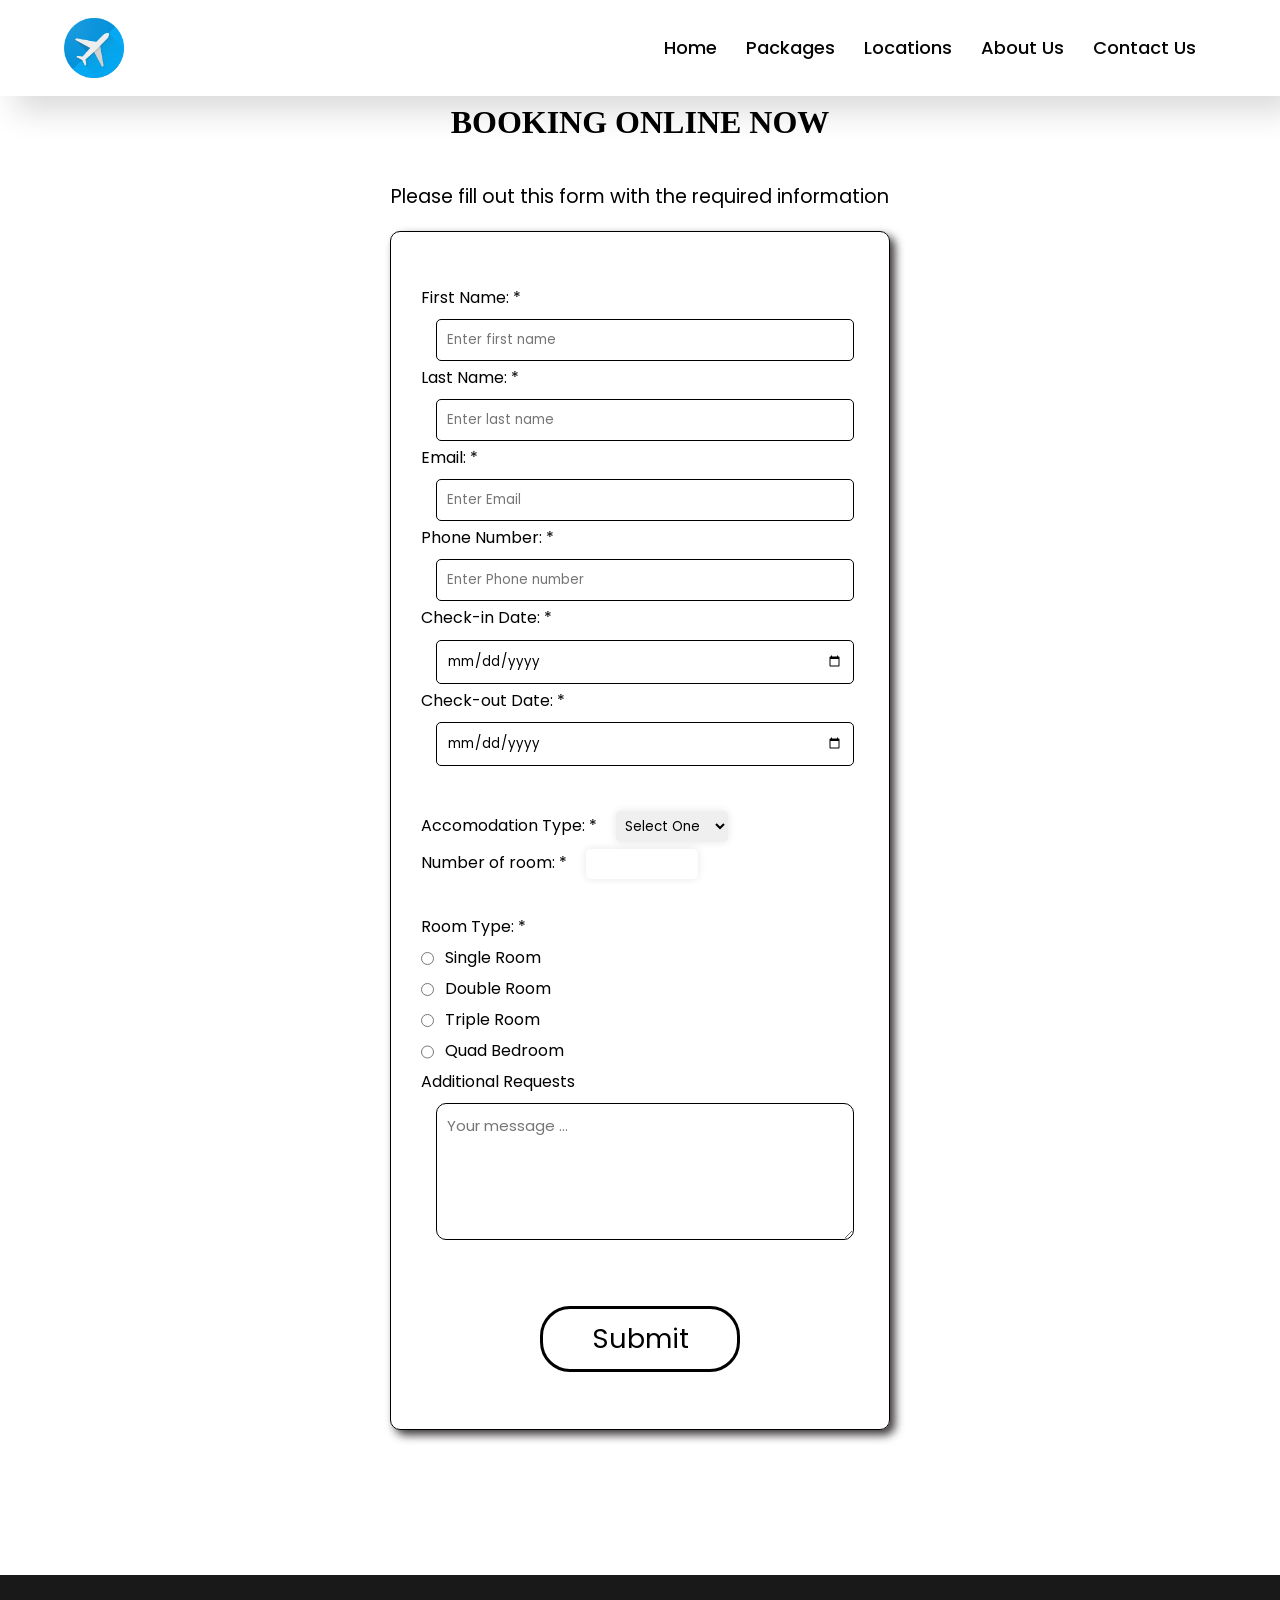
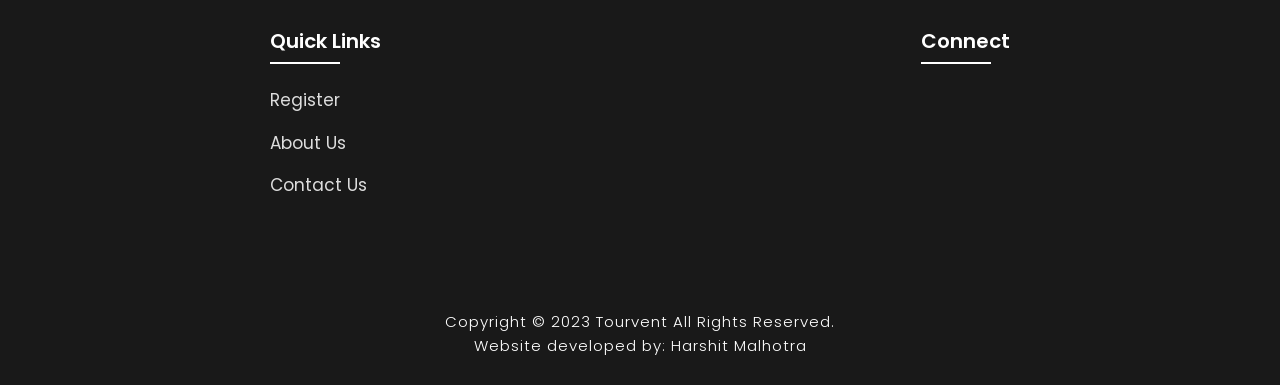
<file: booking.html>
<!DOCTYPE html>
<html lang="en">

<head>
    <meta charset="UTF-8" />
    <meta http-equiv="X-UA-Compatible" content="IE=edge" />
    <meta name="viewport" content="width=device-width, initial-scale=1.0" />
    <title>Register Here</title>
    <link rel="icon" href="./assets/files/logo.png" />
    <link rel="stylesheet" type="text/css" href="./assets/css/style.css" />
    <link rel="stylesheet" type="text/css" href="./assets/css/booking.css" />
    <link rel="preconnect" href="https://fonts.googleapis.com" />
    <link rel="preconnect" href="https://fonts.gstatic.com" crossorigin />
    <link
        href="https://fonts.googleapis.com/css2?family=Paytone+One&family=Poppins:wght@100;200;300;400;500;600;700;800;900&display=swap"
        rel="stylesheet" />
</head>

<body>
    <div>
        <nav>
            <img src="./assets/files/logo.png" class="logo" alt="Logo" title="FirstFlight Travels">
            <ul class="navbar">
                <li>
                    <a href="index.html">Home</a>
                    <a href="./index.html#package">Packages</a>
                    <a href="./index.html#locations">Locations</a>
                    <a href="./info.html">About Us</a>
                    <a href="./contact.html">Contact Us</a>
                </li>
            </ul>
        </nav>
    </div>

    <div class="booking">
        <h1>Booking Online Now</h1>
        <p>Please fill out this form with the required information</p>
        <form action="">
            <fieldset>
                <label>First Name: *
                    <input type="text" class="data" name="firstname" placeholder="Enter first name" required /></label>
                <label>Last Name: *
                    <input type="text" name="lastname" placeholder="Enter last name" required />
                </label>
                <label>Email: *
                    <input type="email" name="email" placeholder="Enter Email" required />
                </label>
                <label>Phone Number: *
                    <input type="text" name="phone" placeholder="Enter Phone number" required />
                </label>

                <label>Check-in Date: *
                    <input type="date" name="check-in-date" required />
                </label>
                <label>Check-out Date: *
                    <input type="date" name="check-out-date" required />
                </label>
            </fieldset>
            <fieldset>
                <label> Accomodation Type: *
                    <select name="accomodation" id="accomodation">
                        <option value="">Select One</option>
                        <option value="1">Hotel</option>
                        <option value="2">Self-Catered</option>
                        <option value="3">Hostel</option>
                        <option value="4">Guesthouse</option>
                    </select>
                </label><br>

                <label>Number of room: * <input type="number" name="age" min="1" max="120" class="room" /><br><br>
                    <label>Room Type: * <br>
                        <label>
                            <input type="radio" name="room-type" class="inline" /> Single Room
                        </label><br>
                        <label>
                            <input type="radio" name="room-type" class="inline" /> Double Room
                        </label><br>
                        <label>
                            <input type="radio" name="room-type" class="inline" /> Triple Room
                        </label><br>
                        <label>
                            <input type="radio" name="room-type" class="inline" /> Quad Bedroom
                        </label>
                    </label>
                </label><br>

                <label>Additional Requests
                    <textarea name="additional" rows="5" cols="30" placeholder="Your message ..."></textarea>
                </label>
            </fieldset>
            <input type="submit" value="Submit" ONCLICK="alert('Booked successfully! \nEnjoy your journey')" class="submit-btn" />
           
        </form>
    </div>
       
</body>

<!-- Footer -->

<section class="footer">
    <div class="foot">
        <div class="footer-content">
            <div class="footlinks">
                <h4>Quick Links</h4>
                <ul>
                    <li><a href="./booking.html">Register</a></li>
                    <li><a href="./info.html">About Us</a></li>
                    <li><a href="./contact.html">Contact Us</a></li>
                </ul>
            </div>

            <div class="footlinks">
                <h4>Connect</h4>
            </div>

        </div>
    </div>

    <div class="end">
        <p>Copyright © 2023 Tourvent All Rights Reserved.<br>Website developed by: Harshit Malhotra</p>
    </div>
</section>

<!-- Javascript -->

<script>
    let calendar = document.querySelector('.calendar')

    const month_names = ['January', 'February', 'March', 'April', 'May', 'June', 'July', 'August', 'September', 'October', 'November', 'December']

    isLeapYear = (year) => {
        return (year % 4 === 0 && year % 100 !== 0 && year % 400 !== 0) || (year % 100 === 0 && year % 400 === 0)
    }

    getFebDays = (year) => {
        return isLeapYear(year) ? 29 : 28
    }

    generateCalendar = (month, year) => {

        let calendar_days = calendar.querySelector('.calendar-days')
        let calendar_header_year = calendar.querySelector('#year')

        let days_of_month = [31, getFebDays(year), 31, 30, 31, 30, 31, 31, 30, 31, 30, 31]

        calendar_days.innerHTML = ''

        let currDate = new Date()
        if (month > 11 || month < 0) month = currDate.getMonth()
        if (!year) year = currDate.getFullYear()

        let curr_month = `${month_names[month]}`
        month_picker.innerHTML = curr_month
        calendar_header_year.innerHTML = year

        // get first day of month

        let first_day = new Date(year, month, 1)

        for (let i = 0; i <= days_of_month[month] + first_day.getDay() - 1; i++) {
            let day = document.createElement('div')
            if (i >= first_day.getDay()) {
                day.classList.add('calendar-day-hover')
                day.innerHTML = i - first_day.getDay() + 1
                day.innerHTML += `<span></span>
                                <span></span>
                                <span></span>
                                <span></span>`
                if (i - first_day.getDay() + 1 === currDate.getDate() && year === currDate.getFullYear() && month === currDate.getMonth()) {
                    day.classList.add('curr-date')
                }
            }
            calendar_days.appendChild(day)
        }
    }

    let month_list = calendar.querySelector('.month-list')

    month_names.forEach((e, index) => {
        let month = document.createElement('div')
        month.innerHTML = `<div data-month="${index}">${e}</div>`
        month.querySelector('div').onclick = () => {
            month_list.classList.remove('show')
            curr_month.value = index
            generateCalendar(index, curr_year.value)
        }
        month_list.appendChild(month)
    })

    let month_picker = calendar.querySelector('#month-picker')

    month_picker.onclick = () => {
        month_list.classList.add('show')
    }

    let currDate = new Date()

    let curr_month = {
        value: currDate.getMonth()
    }
    let curr_year = {
        value: currDate.getFullYear()
    }

    generateCalendar(curr_month.value, curr_year.value)

    document.querySelector('#prev-year').onclick = () => {
        --curr_year.value
        generateCalendar(curr_month.value, curr_year.value)
    }

    document.querySelector('#next-year').onclick = () => {
        ++curr_year.value
        generateCalendar(curr_month.value, curr_year.value)
    }
</script>

<script>
    var slideIndex = 1;
    showDivs(slideIndex);

    function plusDivs(n) {
        showDivs(slideIndex += n);
    }

    function showDivs(n) {
        var i;
        var x = document.getElementsByClassName("mySlides");
        if (n > x.length) {
            slideIndex = 1
        }
        if (n < 1) {
            slideIndex = x.length
        }
        for (i = 0; i < x.length; i++) {
            x[i].style.display = "none";
        }
        x[slideIndex - 1].style.display = "block";
    }
</script>
</body>

</html>
</file>
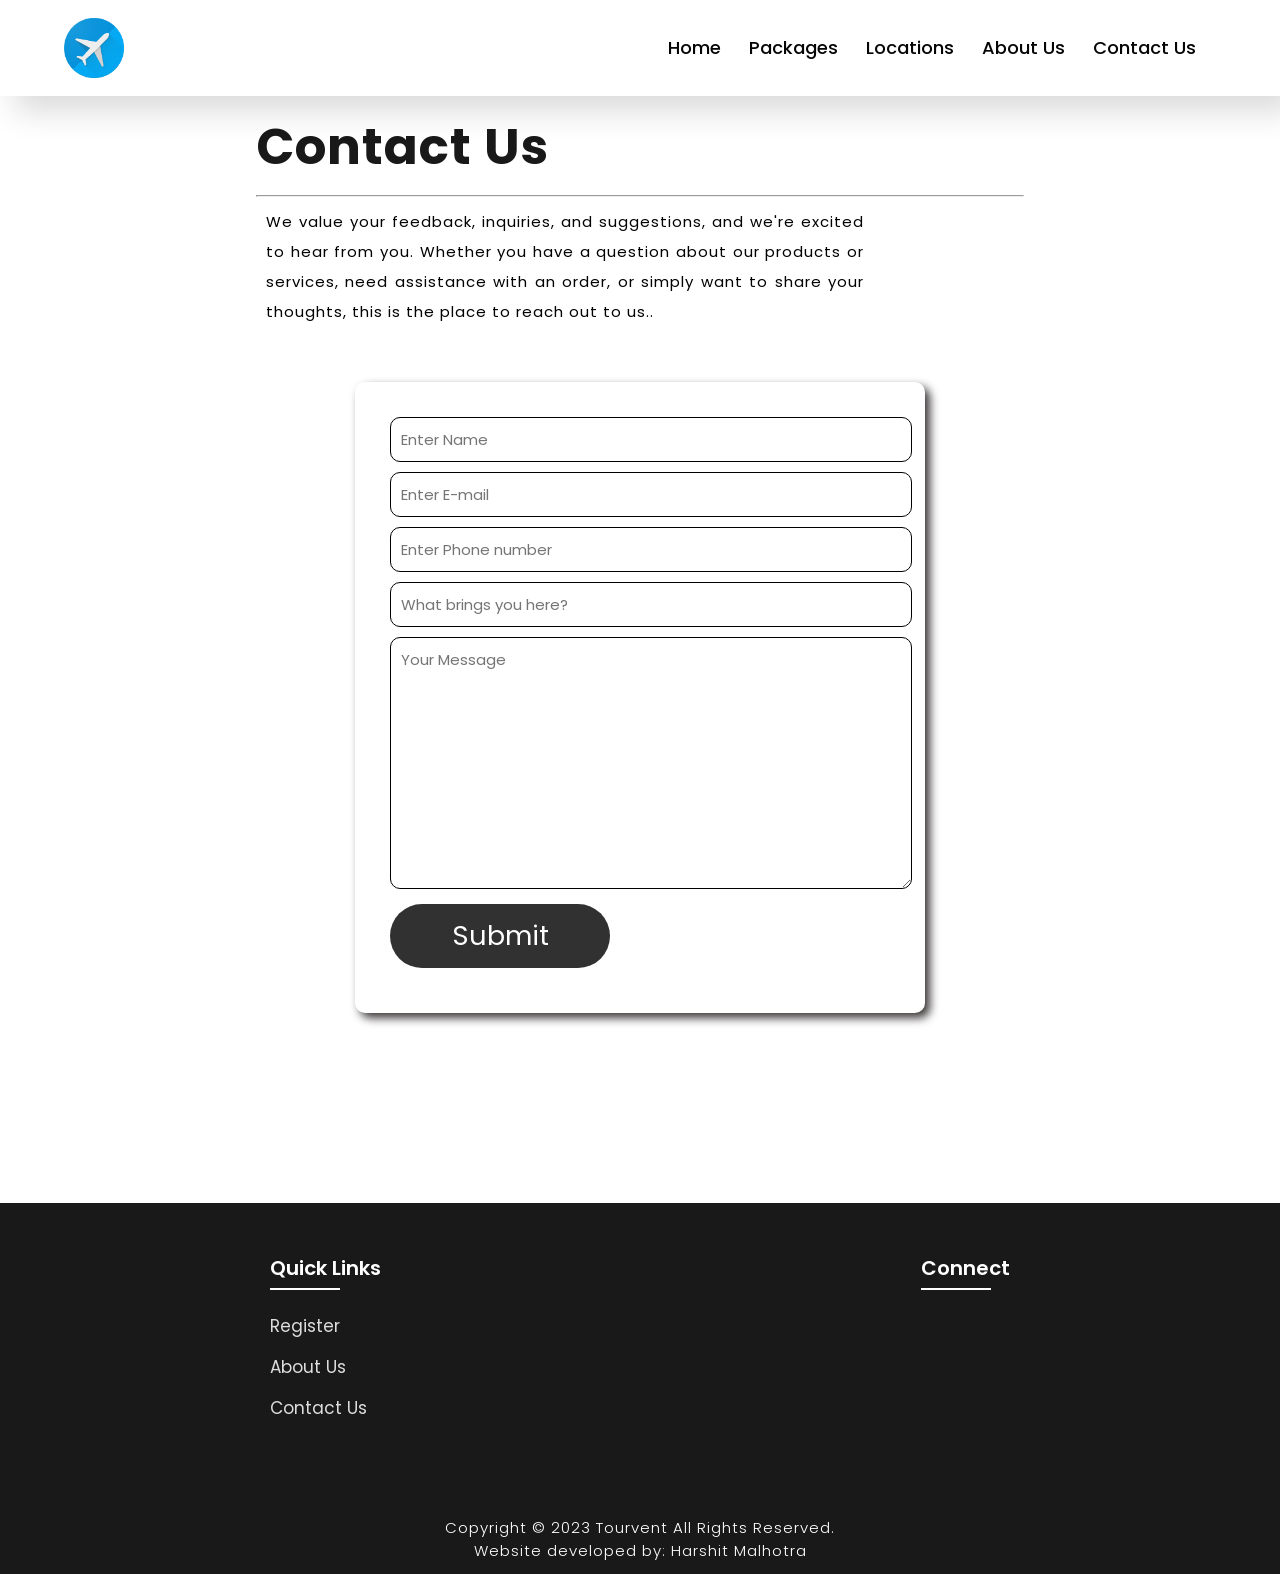
<file: contact.html>
<!DOCTYPE html>
<html lang="en">

<head>
    <meta charset="UTF-8">
    <meta http-equiv="X-UA-Compatible" content="IE=edge">
    <meta name="viewport" content="width=device-width, initial-scale=1.0">
    <title>Contact Us</title>
    <link rel="icon" href="./assets/files/logo.png">
    <link rel="stylesheet" type="text/css" href="./assets/css/style.css">
    <link rel="preconnect" href="https://fonts.googleapis.com">
    <link rel="preconnect" href="https://fonts.gstatic.com" crossorigin>
    <link
        href="https://fonts.googleapis.com/css2?family=Paytone+One&family=Poppins:wght@100;200;300;400;500;600;700;800;900&display=swap"
        rel="stylesheet">
    <link rel="stylesheet" href="https://unpkg.com/boxicons@latest/css/boxicons.min.css">

</head>

<body class="contactbody">
    <nav>
        <img src="./assets/files/logo.png" class="logo" alt="Logo" title="FirstFlight Travels">

        <ul class="navbar">
            <li>
                <a href="./index.html">Home</a>
                <a href="./index.html#package">Packages</a>
                <a href="./index.html#locations">Locations</a>
                <a href="./info.html">About Us</a>
                <a href="./contact.html">Contact Us</a>
            </li>
        </ul>

    </nav>

    <section class="contact">
        <h1>Contact <span>Us</span></h1>
        <hr>
        <p>We value your feedback, inquiries, and suggestions, and we're excited to hear from you. Whether you have
            a question about our products or services, need assistance with an order, or simply want to share your
            thoughts, this is the place to reach out to us..</p>
        <div class="contact-form">

            <form action="">
                <input type="text" name="myname" placeholder="Enter Name" required>
                <input type="email" name="email" placeholder="Enter E-mail" required>
                <input type="text" name="phone" placeholder="Enter Phone number" required>
                <input type="text" name="subject" placeholder="What brings you here?" required>
                <textarea name="message" cols="30" rows="10" placeholder="Your Message" required></textarea>
                <input type="submit" value="Submit" ONCLICK="alert('Thank you! \nYour response was submitted')" class="submit-btn">
            </form>
        </div>

    </section>

    <!-- Footer -->

    <section class="footer">
        <div class="foot">
            <div class="footer-content">

                <div class="footlinks">
                    <h4>Quick Links</h4>
                    <ul>
                        <li><a href="./booking.html">Register</a></li>
                        <li><a href="./info.html">About Us</a></li>
                        <li><a href="./contact.html">Contact Us</a></li>
                    </ul>
                </div>

                <div class="footlinks">
                    <h4>Connect</h4>
                </div>

            </div>
        </div>

        <div class="end">
            <p>Copyright © 2023 Tourvent All Rights Reserved.<br>Website developed by: Harshit Malhotra</p>
        </div>
    </section>

</body>

</html>
</file>
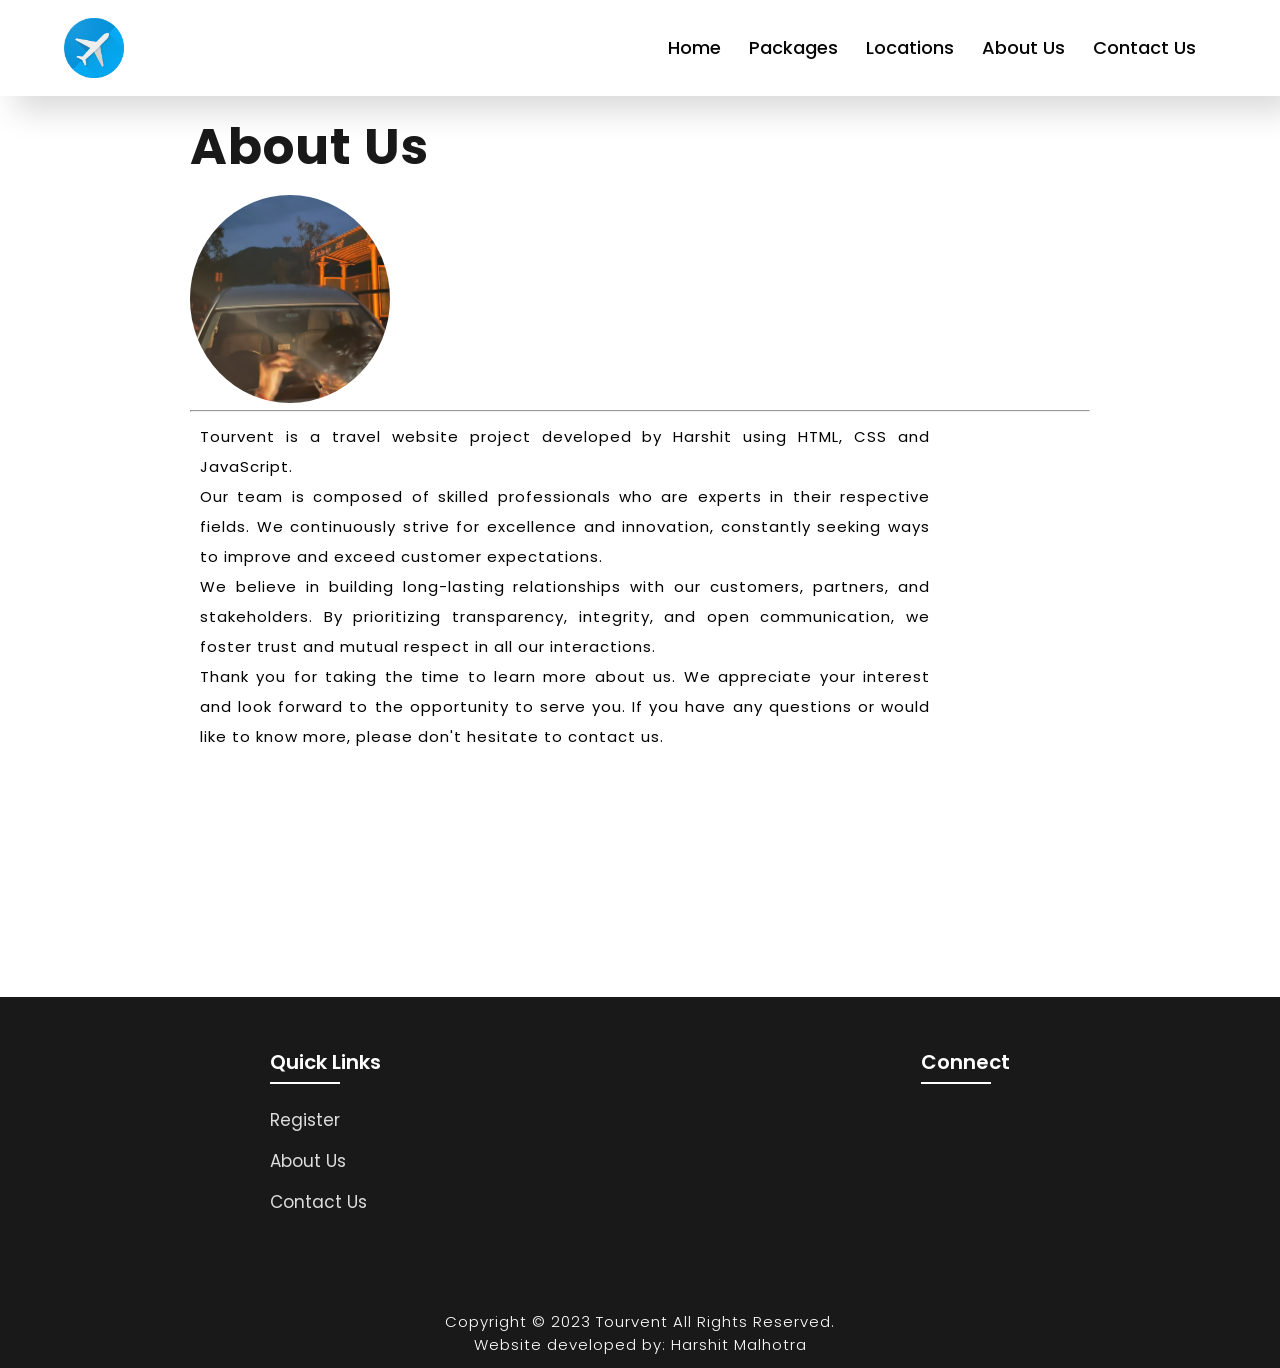
<file: info.html>
<!DOCTYPE html>
<html lang="en">

<head>
    <meta charset="UTF-8">
    <meta http-equiv="X-UA-Compatible" content="IE=edge">
    <meta name="viewport" content="width=device-width, initial-scale=1.0">
    <title>About Us</title>
    <link rel="icon" href="./assets/files/logo.png">
    <link rel="stylesheet" type="text/css" href="./assets/css/style.css">
    <link rel="preconnect" href="https://fonts.googleapis.com">
    <link rel="preconnect" href="https://fonts.gstatic.com" crossorigin>
    <link
        href="https://fonts.googleapis.com/css2?family=Paytone+One&family=Poppins:wght@100;200;300;400;500;600;700;800;900&display=swap"
        rel="stylesheet">
    <link rel="stylesheet" href="https://unpkg.com/boxicons@latest/css/boxicons.min.css">

</head>

<body class="aboutbody">
    <nav>
        <img src="./assets/files/logo.png" class="logo" alt="Logo" title="FirstFlight Travels">

        <ul class="navbar">
            <li>
                <a href="./index.html">Home</a>
                <a href="./index.html#package">Packages</a>
                <a href="./index.html#locations">Locations</a>
                <a href="./info.html">About Us</a>
                <a href="./contact.html">Contact Us</a>
            </li>
        </ul>
    </nav>

    <section class="about">
        <div class="main">
            <div class="abt-text">
                <h1>About <span>Us</span></h1>
                <img src="./assets/files/me.jpg" alt="Admin">
                <hr>
                <p>Tourvent is a travel website project developed by Harshit using HTML, CSS and JavaScript.<br>
                    Our team is composed of skilled professionals who are experts in their respective fields. We
                    continuously
                    strive for excellence and innovation, constantly seeking ways to improve and exceed customer
                    expectations. <br>
                    We believe in building long-lasting relationships with our customers, partners, and stakeholders. By
                    prioritizing transparency, integrity, and open communication, we foster trust and mutual respect in
                    all our interactions.
                    <br>
                    Thank you for taking the time to learn more about us. We appreciate your interest and look forward
                    to the opportunity to serve you. If you have any questions or would like to know more, please don't
                    hesitate to contact us.
                </p>
            </div>
        </div>
    </section>

    <!-- Footer -->

    <section class="footer">
        <div class="foot">
            <div class="footer-content">

                <div class="footlinks">
                    <h4>Quick Links</h4>
                    <ul>
                        <li><a href="./booking.html">Register</a></li>
                        <li><a href="./info.html">About Us</a></li>
                        <li><a href="./contact.html">Contact Us</a></li>
                    </ul>
                </div>

                <div class="footlinks">
                    <h4>Connect</h4>
                </div>

            </div>
        </div>

        <div class="end">
            <p>Copyright © 2023 Tourvent All Rights Reserved.<br>Website developed by: Harshit Malhotra</p>
        </div>
    </section>

</body>

</html>
</file>
<file: assets/css/style.css>
* {
  padding: 0;
  margin: 0;
  box-sizing: border;
  font-family: "Poppins", sans-serif;
  text-decoration: none;
  list-style: none;
  scroll-behavior: smooth;
}

/* Home page */

.banner {
  width: 100%;
  height: 100vh;
  overflow: hidden;
  display: flex;
  justify-content: center;
  align-items: center;
}

.banner video {
  position: absolute;
  top: 0;
  left: 0;
  object-fit: cover;
  width: 100%;
  height: 100%;
  pointer-events: none;
}

.content {
  position: relative;
  z-index: 1;
  width: 100%;
  height: 100vh;
  background-image: linear-gradient(rgba(1, 0, 5, 0.3), rgba(4, 1, 17, 0.3));
}

nav {
  width: 100%;
  position: fixed;
  background: white;
  box-shadow: 15px 15px 30px rgba(0, 0, 0, 15%);
  display: flex;
  align-items: center;
  justify-content: space-between;
}

.material-symbols-outlined {
  font-variation-settings: "FILL" 0, "wght" 400, "GRAD" 0, "opsz" 48;
}

nav .logo {
  display: flex;
  width: 60px;
  margin: 2vh;
  margin-left: 5%;
}

nav ul li {
  list-style: none;
  display: inline-block;
  margin-left: 40px;
}

.navbar {
  display: block;
  margin-right: 8vh;
}

.navbar a {
  color: rgb(5, 5, 5);
  font-size: 18px;
  padding: 15px 12px;
  border-radius: 4px;
  font-weight: 500;
  text-decoration: none;
  transition: ease 0.4s;
}

.icons {
  background-color: #101010;
}

.material-symbols-outlined {
  font-variation-settings: "FILL" 0, "wght" 400, "GRAD" 0, "opsz" NaN;
}

nav ul li a {
  text-decoration: none;
  color: rgb(255, 255, 255);
  font-size: 17px;
}

.title {
  text-decoration: none;
  font-size: 4vh;
  color: rgb(255, 255, 255);
  padding: 14px 17px;
  margin-top: 25vh;
  text-align: center;
  vertical-align: center;
}

.title h1 {
  font-size: 10vh;
  text-shadow: 2px black;
  transition: ease 0.3s;
}

.title h1:hover {
  color: transparent;
  -webkit-text-stroke: 1px white;
}

.material-symbols-outlined {
  font-variation-settings: "FILL" 0, "wght" 400, "GRAD" 0, "opsz" 20;
}

.button {
  display: inline-block;
  position: static;
  font-size: 12px;
  padding: 10px 30px;
  color: rgb(21, 74, 74);
  box-shadow: -1px 3px 3px 0 rgba(80, 80, 80, 0.2);
  background-color: white;
  border-radius: 20px;
  text-decoration: none;
  flex-wrap: wrap;
  transition: all 0.3ms ease;
}

.button:hover {
  color: white;
  background-color: #d9d4d4;
  box-shadow: -1px 6px 10px 0 rgba(120, 60, 20, 0.2);
  padding: 10px 30px;
}

/* Services */

.text h2 {
  font-size: 40px;
  font-weight: 650;
  margin-top: 40px;
  margin-bottom: 10px;
  line-height: 2;
  text-align: center;
}

.rowitems {
  display: grid;
  grid-template-columns: repeat(auto-fit, minmax(120px,1fr));
  gap: 85px;
  align-items: center;
  text-align: center;
  margin: 20px;
  margin-top: 25px;
  max-width: 1100px;
  padding: 20px;
  margin-bottom: 1px;
  gap: 2px;
}

.container-box {
  width: 150px;
  margin-bottom: 20px;
  height: 234px;
  border: 1px solid #d3d3d3;
  border-radius: 5px;
  padding: 10px;
  transition: all 0.7s ease 0s; 
  cursor: pointer;
}

.container-image img {
  height: 50px;
  width: 50px;
  padding: 10px;
  margin-bottom: 15px;
}

.container-box h4 {
  font-size: 20px;
  margin-bottom: 5px;
  font-weight: 550;
}

.container-box p {
  font-size: 16px;
  color: #808080;
}

.container-box:hover {
  transform: translateX(3px);
  box-shadow: 5px 20px 50px rgba(78, 78, 78, 0.1);
  border: 1px solid transparent;
  border-radius: 0px;
}

/* Packages */

.package {
  display: grid;
  padding: 10px;
  gap: 2px;
}

.package2 {
  display: grid;
  padding: 10px;
  gap: 0px;
}

.package-title {
  text-align: center;
}

.package-title h2 {
  font-size: 30px;
  font-weight: 650;
  padding-bottom: 10px;
  line-height: 2;
}

.package-content {
  border-radius: 15px;
  padding: 25px;
  padding-right: 50px;
  display: flex;
  background: linear-gradient(#445056, #47addd 45%, #fff 45%, #fff 100%);
  box-shadow: 10px 10px 15px #3b3737;
  margin-top: 5px;
  margin: 20px;
  flex-wrap: wrap;
  margin-bottom: 1px;
  gap: 15px;
  justify-content: center;
}

.package2-content {
  border-radius: 15px;
  padding: 25px;
  padding-right: 50px;
  display: flex;
  background: linear-gradient(#445056, #47addd 45%, #fff 45%, #fff 100%);
  box-shadow: 10px 10px 15px #3b3737;
  margin-top: 5px;
  margin-left: 149px;
  margin-right: 149px;
  margin-bottom: 1px;
  gap: 15px;
}

.pack4-content {
  background-color: #fdf5f5;
  border-radius: 5px;
  background-image: url("https://akam.cdn.jdmagicbox.com/images/icontent/flight/landing-page_3jan-2x.png");
  padding: 25px;
  padding-right: 50px;
  display: flex;
  margin-top: 5px;
  margin-left: 199px;
  margin-right: 199px;
  margin-bottom: 1px;
  gap: 15px;
}

.pack5-content {
  background-color: #fdf5f5;
  border-radius: 15px;
  background-image: url("https://images.pexels.com/photos/1122640/pexels-photo-1122640.jpeg?auto=compress&cs=tinysrgb&w=1260&h=750&dpr=1");
  box-shadow: 10px 10px 15px #3b3737;
  padding: 25px;
  padding-right: 50px;
  display: flex;
  margin-top: 5px;
  margin-left: 149px;
  margin-right: 149px;
  margin-bottom: 1px;
  gap: 15px;
}

.text-block {
  margin-bottom: 40px;
  color: #fff;
  position: absolute;
  margin-bottom: 150px;
  text-align: left;
}

.image {
  margin-top: 50px;
  position: relative;
  transition: all 0.3s cubic-bezier(0.445, 0.05, 0.55, 0.95);
  cursor: pointer;
  filter: brightness(95%);
}

.image img {
  width: 100%;
  height: 200px;
  border-radius: 15px;
}

.image h3 {
  color: white;
  position: absolute;
  font-size: 15px;
  font-weight: 500;
  text-align: center;
  bottom: 10px;
  right: 25px;
}

.image:hover {
  filter: brightness(120%);
  transform: scale(1.03);
}

/* Button */

.btn {
  display: inline-block;
  padding: 10px;
  width: 140px;
  font-weight: 500px;
  color: rgb(0, 0, 0);
  background-color: whitesmoke;
  margin-top: 30px;
  border-radius: 10px;
  transition: ease 0.3s;
}
.btn a{
  font-size: medium;
  font-weight: 600;
color: black;
}
.btn:hover{
  box-shadow: 5px 5px 10px #3b3737;
}

/* Locations */

.location-content {
  display: flex;
  justify-content: space-around;
  flex-wrap: wrap;
}

.col-content {
  position: relative;
  filter: brightness(95%);
  transition: all 0.3s cubic-bezier(0.445, 0.05, 0.55, 0.95);
}

.col-content img {
  margin-bottom: 10px;
  height: 300px;
  border-radius: 27px;
  width: 100%;
}

.col-content h5 {
  position: absolute;
  font-size: 15px;
  color: white;
  font-weight: 500;
  left: 20px;
  bottom: 105px;
  cursor: pointer;
}

.col-content p {
  position: absolute;
  font-size: 10px;
  color: white;
  left: 20px;
  bottom: 80px;
  cursor: pointer;
}

.col-content:hover {
  filter: brightness(120%);
  transform: scale(1.03);
  cursor: pointer;
}

/* Newsletter */

.newsletter {
  display: flex;
  flex-wrap: wrap;
  align-items: center;
  justify-content: space-around;
}

.newstext h2 {
  margin-top: 100px;
  font-size: 38px;
}

.newstext p {
  font-size: 20px;
  color: #4c4c4c;
}

.newsletter form {
  margin-top: 100px;
  width: 100%;
  position: relative;
}

.newsletter form input:first-child {
  display: inline-block;
  width: 300px;
  font-size: 17px;
  outline: none;
  border: none;
  border-radius: 20px;
  padding: 20px 150px 20px 30px;
  box-shadow: 5px 10px 30px rgb(85 85 85 / 20%);
}

.newsletter form input:last-child {
  display: inline-block;
  position: absolute;
  outline: none;
  border: 2px solid transparent;
  border-radius: 20px;
  color: white;
  background-color: #191919;
  padding: 14px 30px;
  cursor: pointer;
  font-size: 17px;
  font-weight: 450;
  top: 6px;
  right: 6px;
  transition: ease 0.3s;
}

.newsletter form input:last-child:hover {
  border: 2px solid rgb(21, 74, 74);
  background-color: white;
  color: rgb(21, 74, 74);
}

/* Footer */

.footer {
  background: inherit;
  margin-top: 80px;
  background-color: #191919;
}

.foot {
  padding: 20px 0;
}

.footer-content {
  display: flex;
  flex-wrap: wrap;
  justify-content: space-around;
}

.footlinks h4 {
  margin-top: 30px;
  font-size: 20px;
  font-weight: 600;
  color: white;
  margin-bottom: 30px;
  position: relative;
}

.footlinks h4::before {
  content: "";
  position: absolute;
  height: 2px;
  width: 70px;
  left: 0;
  bottom: -7px;
  background: white;
}

.footlinks ul li {
  margin-bottom: 15px;
}

.footlinks ul li a {
  font-size: 17px;
  color: #dddddd;
  display: block;
  transition: ease 0.3s;
}

.footlinks ul li a:hover {
  transform: translate(6px);
  color: white;
}

.social a {
  font-size: 25px;
  margin: 4px;
  height: 40px;
  width: 40px;
  color: rgb(21, 74, 74);
  background-color: white;
  display: inline-flex;
  justify-content: center;
  align-items: center;
  border-radius: 20px;
  transition: ease 0.3s;
}

.social a:hover {
  transform: scale(1.2);
}

.end {
  text-align: center;
  padding-top: 60px;
  padding-bottom: 12px;
}

.end p {
  font-size: 15px;
  color: white;
  letter-spacing: 1px;
  font-weight: 300;
}

/* About Us */

.aboutbody {
  background-color: white;
}

.about {
  width: 100%;
  padding: 110px 0px;
}

.about img {
  position: static;
  border-radius: 55%;
  height: auto;
  width: 200px;
}

.abt-text {
  width: 900px;
}

.abt-text h1 {
  font-size: 50px;
  color: #191919;
  margin-bottom: 10px;
  letter-spacing: 1px;
}

.abt-text h1 span {
  letter-spacing: 1px;
}

.abt-text p {
  padding: 10px;
  margin-right: 150px;
  text-align: justify;
  color: black;
  font-size: 15px;
  margin-bottom: 45px;
  line-height: 30px;
  letter-spacing: 1px;
}

.main {
  width: 1130px;
  max-width: 95%;
  margin: 0 auto;
  display: flex;
  align-items: center;
  justify-content: space-around;
}

.connectbtn {
  display: inline-block;
  background-color: #191919;
  font-size: 18px;
  color: white;
  font-weight: bold;
  padding: 13px 30px;
  border-radius: 20px;
  transition: ease 0.4s;
  border: 2px solid transparent;
  letter-spacing: 1px;
}

.connectbtn:hover {
  background-color: transparent;
  font-size: 18px;
  color: #191919;
  font-weight: bold;
  border: 2px solid green;
}

.connect-section {
  margin-top: 26px;
}

.social-icons a {
  height: 40px;
  width: 40px;
  margin: 4px;
  font-size: 30px;
  color: #101010;
  background-color: white;
  border-radius: 20px;
  display: inline-flex;
  justify-content: center;
  align-items: center;
  transition: ease 0.3s;
}

.social-icons a:hover {
  transform: scale(1.2);
}

/* Contact Us */

.contactbody {
  background-color: white;
  background-repeat: no-repeat;
  background-size: cover;
}

.contact {
  padding: 110px 20%;
  height: 100%;
  min-height: 100vh;
}

.contact h1 {
  text-decoration: wavy;
  font-size: 50px;
  color: #191919;
  margin-bottom: 10px;
  letter-spacing: 1px;
}

.contact h1 span {
  letter-spacing: 1px;
}

.contact p {
  padding: 10px;
  margin-right: 150px;
  text-align: justify;
  color: black;
  font-size: 15px;
  margin-bottom: 45px;
  line-height: 30px;
  letter-spacing: 1px;
}

.contact-form {
  grid-template-columns: auto auto auto;
  gap: 5%;
  padding: 35px;
  margin-top: 50px;
  margin-left: 35px;
  border-radius: 10px;
  font-size: 12px;
  color: black;
  background-color: white;
  box-shadow: 5px 5px 10px #3b3737;
  margin: auto;
  max-width: 500px;
}

.contact-form form input,
form textarea {
  width: 100%;
  padding: 10px;
  border: 1px solid black;
  outline: none;
  font-size: 15px;
  color: black;
  margin-bottom: 10px;
  border-radius: 10px;
}

.contact-form form .submit-btn {
  display: inline-block;
  background-color: #313131;
  font-size: 27px;
  color: white;
  font-weight: 600px;
  border: 2px solid transparent;
  border-radius: 40px;
  width: 220px;
  cursor: pointer;
  transition: ease 0.2s;
}

.contact-form form .submit-btn:hover {
  border: 2px solid green;
  font-size: 27px;
  color: #191919;
  font-weight: 600px;
  background-color: transparent;
}

@media screen and (max-width: 768px){

nav{
    flex-direction: column;
    align-items: center;
}

.navbar{
    margin: 10px 0;
}

nav ul li{
    display: block;
    margin: 10px 0;
}

}
@media screen and (max-width:768px){

.title h1{
font-size:40px;
}

.package-content,
.package2-content,
.pack5-content{
flex-direction:column;
margin:10px;
}

.container-box{
width:100%;
}

.newsletter{
flex-direction:column;
text-align:center;
}

}
</file>
<file: assets/css/booking.css>
/* Registration */

* {
    padding: 0;
    margin: 0;
    box-sizing: border-box;
}

body {
    margin: 0;
    background-repeat: no-repeat;
    background-size: cover;
    font-family: 'Open Sans', sans-serif;
    font-size: 1.2rem;
    line-height: 1.618;
    font-family: sans-serif;
}

.booking{
    padding: 65px;
}

:root {
    --dark-body: #4d4c5a;
    --dark-main: #141529;
    --dark-second: #79788c;
    --dark-hover: #323048;
    --dark-text: #f8fbff;
    --light-body: #f3f8fe;
    --light-main: #fdfdfd;
    --light-second: #c3c2c8;
    --light-hover: #edf0f5;
    --light-text: #151426;
    --blue: #007497;
    --white: #fff;
    --shadow: rgba(100, 100, 111, 0.2) 0px 7px 29px 0px;
    --font-family: cursive;
}

.light {
    --bg-body: var(--light-body);
    --bg-main: var(--light-main);
    --bg-second: var(--light-second);
    --color-hover: var(--light-hover);
    --color-txt: var(--light-text);
}

@import url('https://fonts.googleapis.com/css2?family=Merriweather&family=Open+Sans&display=swap');
*,
*::before,
*::after {
    box-sizing: border-box;
}

h1 {
    font-size: 2rem;
    font-family: 'Times New Roman', Times, serif;
    text-transform: uppercase;
}

h1,
p {
    margin: 1em auto;
    text-align: center;
}

form {
    
    box-shadow: 5px 5px 10px #3b3737;
    border: 1px solid black;
    border-radius: 10px;
    width: 60vw;
    max-width: 500px;
    min-width: 300px;
    margin: 0 auto;
    padding: 30px;
}

fieldset {
    margin-right: 20px;
    border: none;
    padding: 1.2rem 0;
}

label {
    font-size: 16px;
}

.inline {
    
    width: unset;
    margin: 0 0.5em 0 0;
    vertical-align: middle;
}

#accomodation{
    position: static;
}

input,
textarea,
select {
    padding: 10px;
    margin: 7px 0 0 15px;
    width: 100%;
    min-height: 2em;
}

select,
.room {
    width: 7rem;
    padding: 5px;
    border: none;
    box-shadow: rgba(0, 0, 0, .1) 0 0 8px;
}

select {
    color: black;
    position: relative;
    border-radius: 5px;
    display: inline-block;
}

input,
textarea {
    border: 1px solid black;
    border-radius: 5px;
    background-color: white;
}

.submit-btn {
    display: block;
    padding: 10px;
    width: 10%;
    margin: 1em auto;
    border: 3px solid black;
    border-radius: 30px;
    font-size: 27px;
    text-decoration: solid;
    background-color: white;
    min-width: 200px;
    transition: ease 0.20s;
}

.submit-btn:hover{
    cursor: pointer;
    color: darkgreen;
    border: 3px solid darkgreen;
}
</file>
